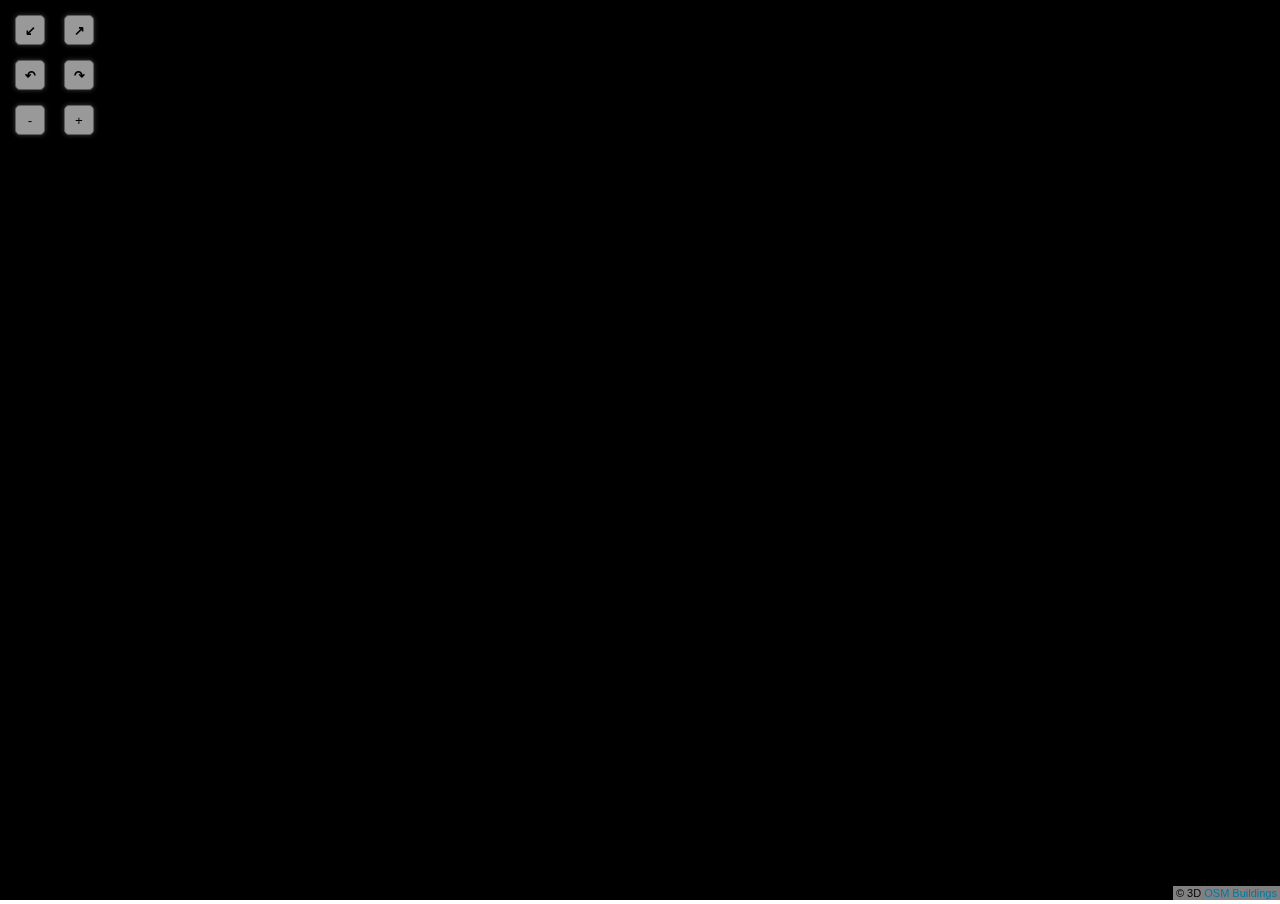
<file: index.html>
<!DOCTYPE html>
<html>
<head>
  <title>OSM Buildings</title>
  <meta charset="utf-8">
  <meta name="viewport" content="width=device-width, initial-scale=1.0, maximum-scale=1.0, user-scalable=no">
  <style>
    html, body {
      margin: 0;
      padding: 0;
      width: 100%;
      height: 100%;
    }

    #map {
      width: 100%;
      height: 100%;
    }

    .control {
      position: absolute;
      left: 0;
      z-index: 1000;
    }

    .control.tilt {
      top: 0;
    }

    .control.rotation {
      top: 45px;
    }

    .control.zoom {
      top: 90px;
    }

    .control.zoom button{
      font-weight: normal;
    }

    .control button {
      width: 30px;
      height: 30px;
      margin: 15px 0 0 15px;
      border: 1px solid #999999;
      background: #ffffff;
      opacity: 0.6;
      border-radius: 5px;
      box-shadow: 0 0 5px #666666;
      font-weight: bold;
      text-align: center;
    }

    .control button:hover {
      opacity: 1;
      cursor: pointer;
    }
  </style>
  <link rel="stylesheet" href="css/OSMBuildings.css">
  <script src="js/OSMBuildings.js"></script>
</head>

<body>
<div id="map"></div>

<div class="control tilt">
  <button class="dec">&#8601;</button>
  <button class="inc">&#8599;</button>
</div>

<div class="control rotation">
  <button class="inc">&#8630;</button>
  <button class="dec">&#8631;</button>
</div>

<div class="control zoom">
  <button class="dec">-</button>
  <button class="inc">+</button>
</div>

<script>
  const osmb = new OSMBuildings({
    container: 'map',
    zoom: 16,
    minZoom: 16,
    maxZoom: 19,
    position: { latitude: 52.52000, longitude: 13.41000 },
    state: true, // stores map position/rotation in url
    attribution: '© 3D <a href="https://osmbuildings.org/copyright/">OSM Buildings</a>'
  });

  osmb.addMapTiles(
    'https://api.mapbox.com/styles/v1/osmbuildings/cjt9gq35s09051fo7urho3m0f/tiles/256/{z}/{x}/{y}@2x?access_token=pk.eyJ1Ijoib3NtYnVpbGRpbmdzIiwiYSI6IjNldU0tNDAifQ.c5EU_3V8b87xO24tuWil0w',
    {
      attribution: '© Data <a href="https://openstreetmap.org/copyright/">OpenStreetMap</a> · © Map <a href="https://mapbox.com/">Mapbox</a>'
    }
  );

  osmb.addGeoJSONTiles('https://{s}.data.osmbuildings.org/0.2/anonymous/tile/{z}/{x}/{y}.json');

  osmb.addOBJ(`${location.protocol}//${location.hostname}/${location.pathname}../data/Fernsehturm.obj`, { latitude:52.52000, longitude:13.41000 }, { id:'Fernsehturm', scale:2, color:'#ff0000', altitude:0, rotation:51 });


  //***************************************************************************

  // on pointer up
  osmb.on('pointerup', e => {
    // if none, remove any previous selection and return
    if (!e.features) {
      osmb.highlight(feature => {});
      return;
    }

    // store id's from seleted items...
    const featureIDList = e.features.map(feature => feature.id);

    // ...then is is faster: set highlight color for matching features
    osmb.highlight(feature => {
      if (featureIDList.indexOf(feature.id) > -1) {
        return '#ffffff';
      }
    });
  });

  //***************************************************************************

  const controlButtons = document.querySelectorAll('.control button');

  controlButtons.forEach(button => {
    button.addEventListener('click', e => {
      const parentClassList = button.parentNode.classList;
      const direction = button.classList.contains('inc') ? 1 : -1;
      let increment, property;

      if (parentClassList.contains('tilt')) {
        property = 'Tilt';
        increment = direction*10;
      }
      if (parentClassList.contains('rotation')) {
        property = 'Rotation';
        increment = direction*10;
      }
      if (parentClassList.contains('zoom')) {
        property = 'Zoom';
        increment = direction*1;
      }
      if (property) {
        osmb['set'+ property](osmb['get'+ property]()+increment);
      }
    });
  });
</script>
</body>
</html>
</file>
<file: css/OSMBuildings.css>
.osmb {
  position: relative;
  width: 100%;
  height: 100%;
  cursor: default;
}

.osmb-viewport {
  width: 100%;
  height: 100%;
}

.osmb-attribution {
  position: absolute;
  right: 0;
  bottom: 0;
  padding: 1px 3px;
  background: rgba(255, 255, 255, 0.5);
  font: 11px sans-serif;
  z-index: 10;
  white-space: nowrap;
  text-overflow: ellipsis;
  overflow: hidden;
  max-width: 100%;
}

@media screen and (max-width: 480px) {
  .osmb-attribution {
    right: auto;
    left: 0;
  }
}

.osmb-attribution a {
  text-decoration: none;
  color: #0078A8;
}

.osmb-attribution a:visited {
  text-decoration: none;
  color: #0078A8;
}

.osmb-attribution a:hover {
  text-decoration: underline;
  color: #0078A8;
}

.osmb-popup {
  position: absolute;
}
</file>
